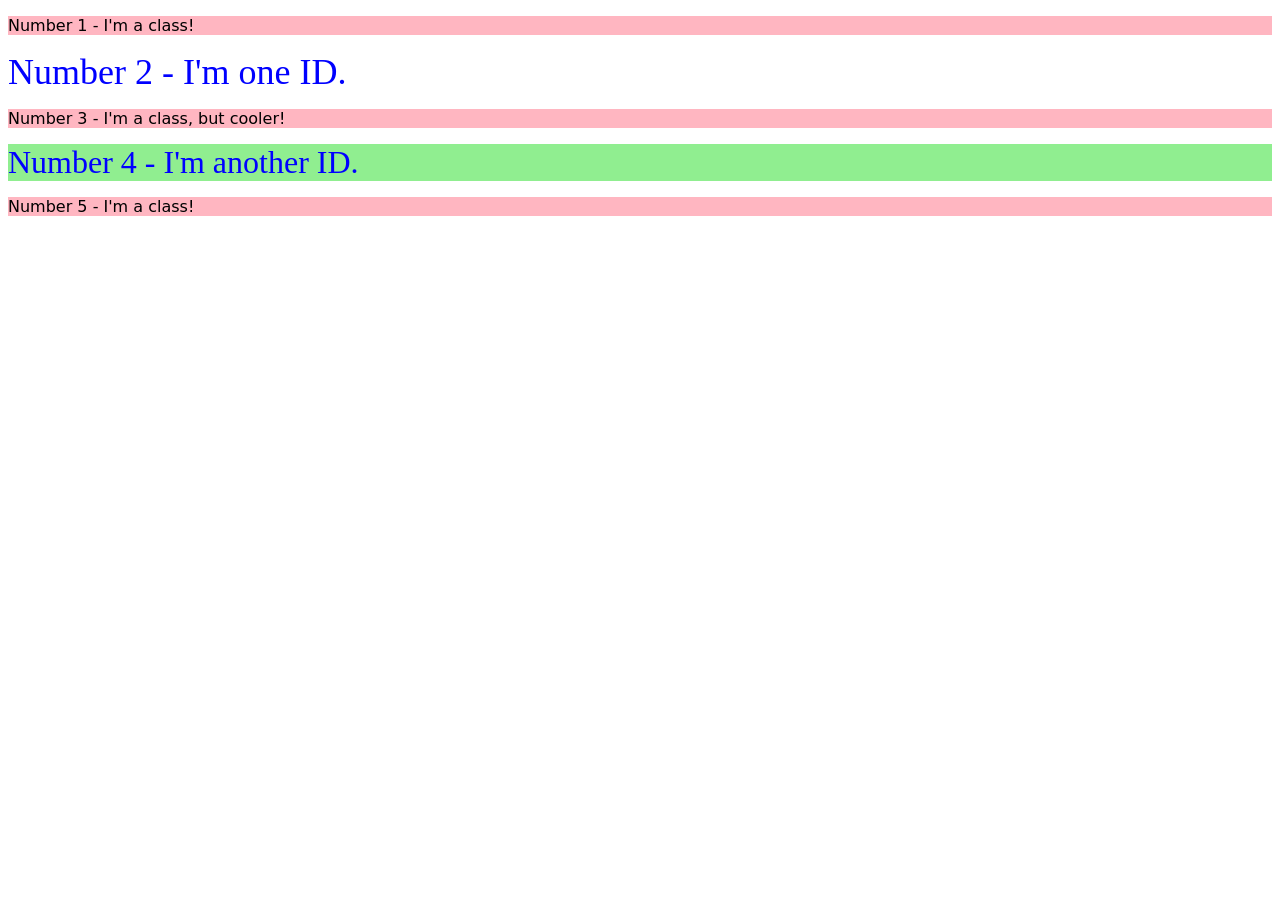
<file: foundations/intro-to-css/02-class-id-selectors/index.html>
<!DOCTYPE html>
<html lang="en">
  <head>
    <meta charset="UTF-8">
    <meta http-equiv="X-UA-Compatible" content="IE=edge">
    <meta name="viewport" content="width=device-width, initial-scale=1.0">
    <title>Class and ID Selectors</title>
    <link rel="stylesheet" href="style.css">
  </head>
  <body>
    <p class="pink">Number 1 - I'm a class!</p>
    <div id="second">Number 2 - I'm one ID.</div>
    <p class="pink">Number 3 - I'm a class, but cooler!</p>
    <div id="third">Number 4 - I'm another ID.</div>
    <p class="pink">Number 5 - I'm a class!</p>
  </body>
</html>
</file>
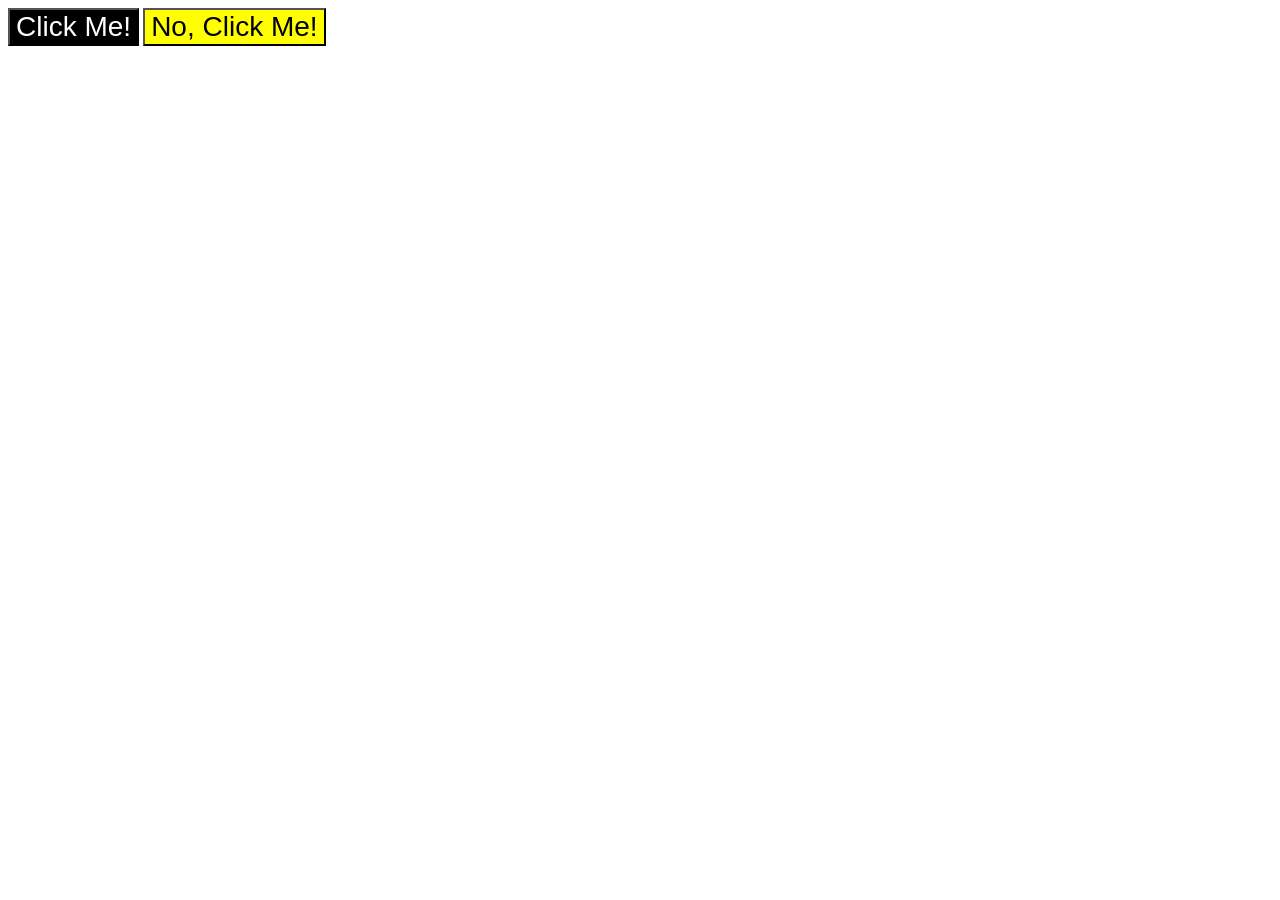
<file: foundations/intro-to-css/03-grouping-selectors/index.html>
<!DOCTYPE html>
<html lang="en">
  <head>
    <meta charset="UTF-8">
    <meta http-equiv="X-UA-Compatible" content="IE=edge">
    <meta name="viewport" content="width=device-width, initial-scale=1.0">
    <title>Grouping Selectors</title>
    <link rel="stylesheet" href="style.css">
  </head>
  <body>
    <button  id = "first" class = "button1" >Click Me!</button>
    <button id = "second" class="button1" >No, Click Me!</button>
  </body>
</html>
</file>
<file: foundations/intro-to-css/02-class-id-selectors/style.css>
/* Add CSS Styling */
.pink{
    background: lightpink;
    font-family:Verdana, DejaVu Sans, sans-serif;
}
#second{
    color: blue;
    font-size: 36px;
}
#third{
    color: blue;
    font-size: 32px;
    background: lightgreen;

}
</file>
<file: foundations/intro-to-css/03-grouping-selectors/style.css>
/* Add CSS Styling */
    #first{
        background: black;
        color: white;
    }
    #second{
        background: yellow;
    }
    .button1{
        font-size: 28px;
        font-family: 'Helvetica','Times New Roman', 'sans-serif';
    }
</file>
